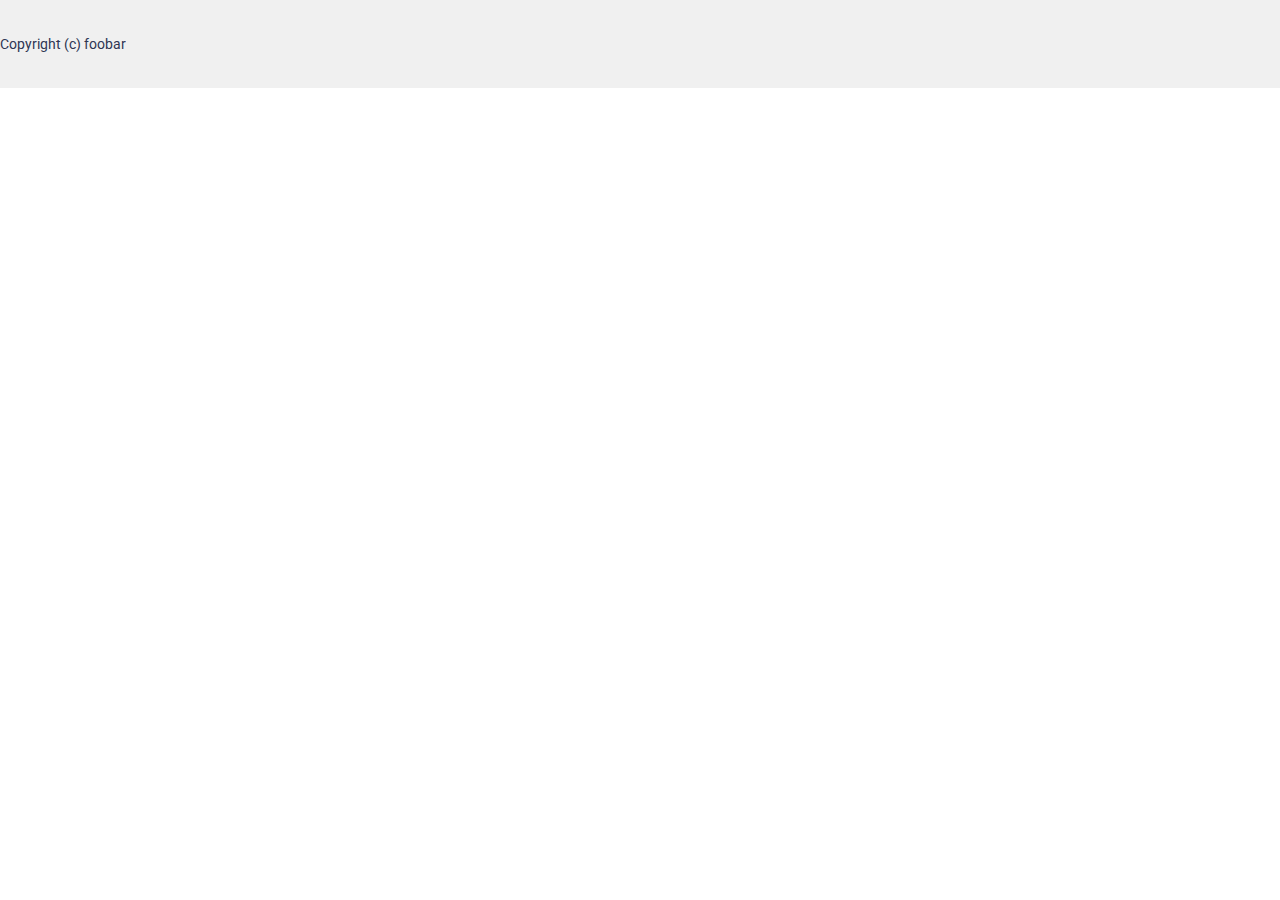
<file: dist/index.html>
<!DOCTYPE html>
<html lang="en">
  <head>
    <meta charset="utf-8">
    <link rel="stylesheet" href="css/main.css" attr>
    <title></title>
  </head>
  <body>
    <div class="header">
      <div class="container">
        <div class="header__menu"></div>
      </div>
    </div>
    <div class="slider">
      <div class="owl-carousel"></div>
    </div>
    <script src="js/main.js"></script>
    <footer id="footer">
      <p>Copyright (c) foobar</p>
    </footer>
  </body>
</html>
</file>
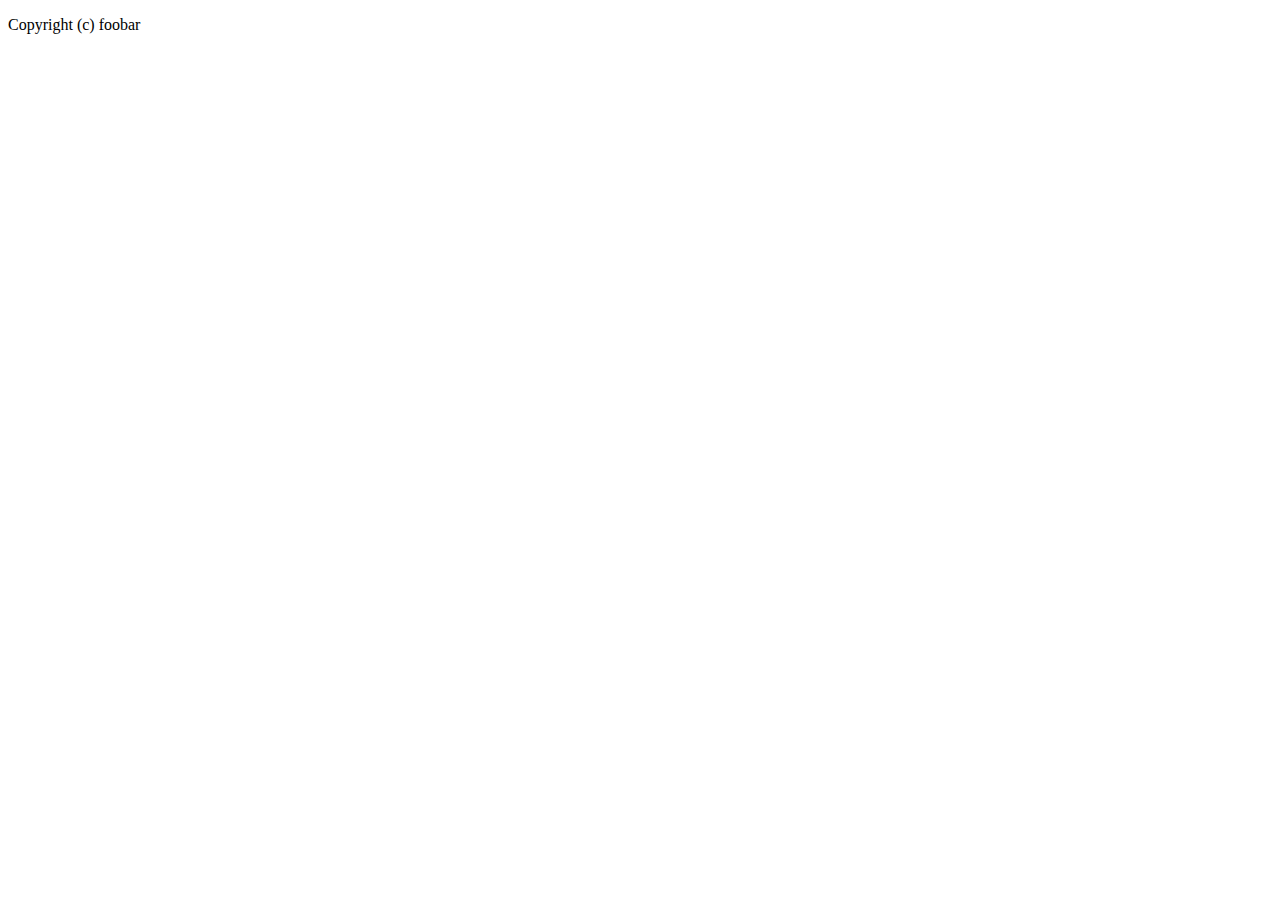
<file: dist/about.html>
<!DOCTYPE html>
<html lang="en">
  <head>
    <meta charset="utf-8">
    <title></title>
  </head>
  <body>
    <div class="header">
      <div class="container">
        <div class="header__menu"></div>
      </div>
    </div>
    <div class="about">
      <div class="about__title"></div>
    </div>
    <script src="js/main.js"></script>
    <footer id="footer">
      <p>Copyright (c) foobar</p>
    </footer>
  </body>
</html>
</file>
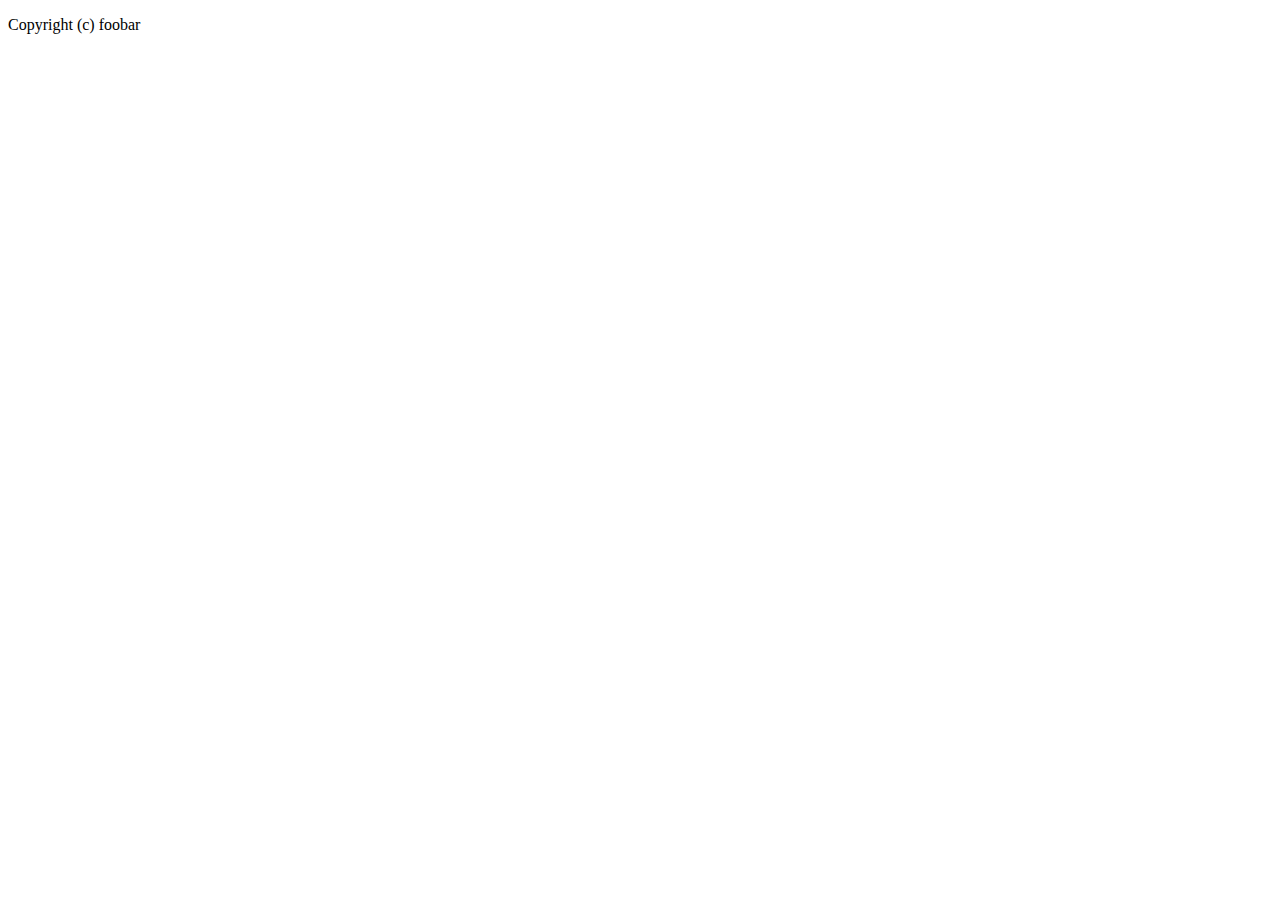
<file: dist/master.html>
<!DOCTYPE html>
<html lang="en">
  <head>
    <meta charset="utf-8">
    <title></title>
  </head>
  <body>
    <div class="header">
      <div class="container">
        <div class="header__menu"></div>
      </div>
    </div>
    <script src="js/main.js"></script>
    <footer id="footer">
      <p>Copyright (c) foobar</p>
    </footer>
  </body>
</html>
</file>
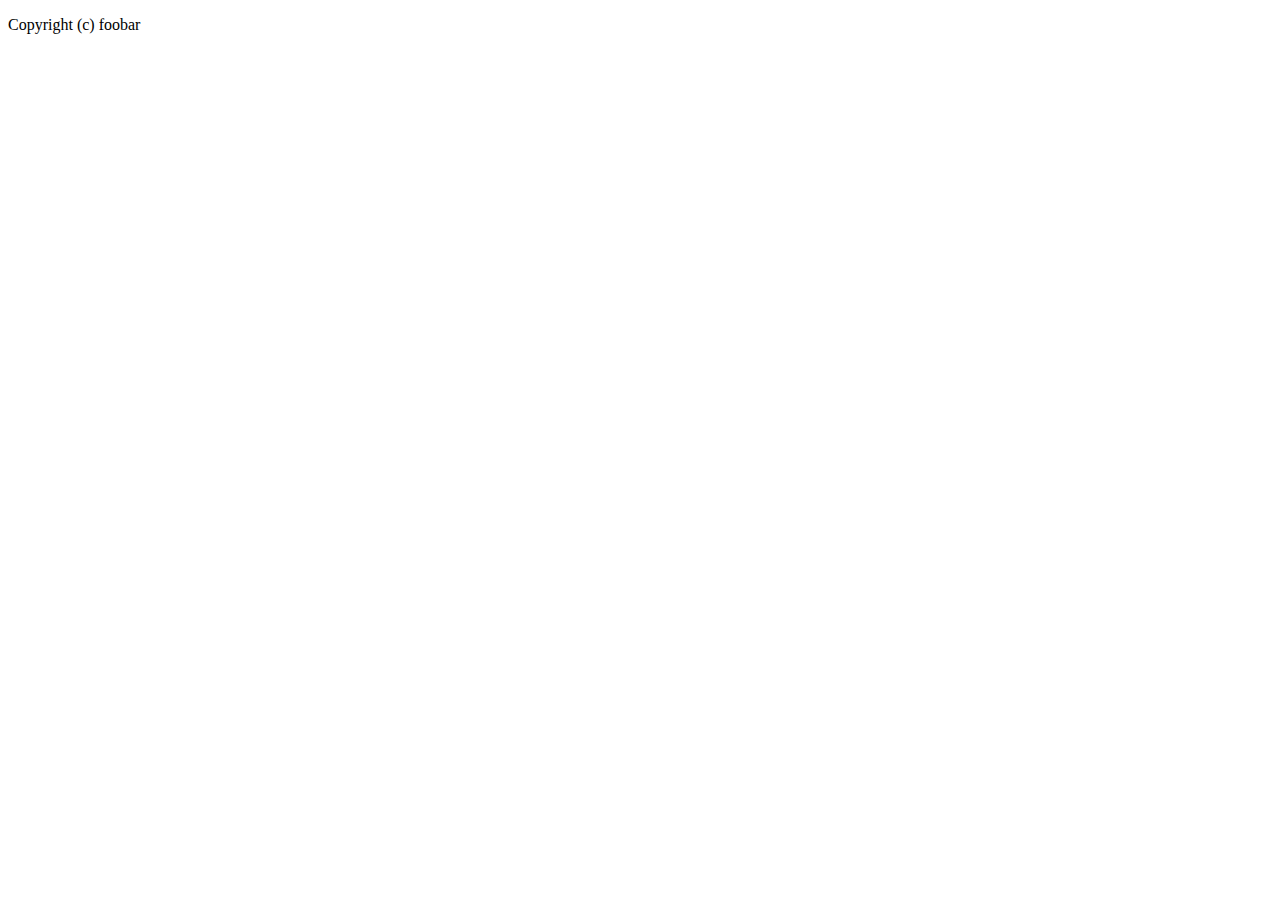
<file: src/about.html>
<!DOCTYPE html>
<html lang="en">
  <head>
    <meta charset="utf-8">
    <title></title>
  </head>
  <body>
    <div class="header">
      <div class="container">
        <div class="header__menu"></div>
      </div>
    </div>
    <script src="js/main.js"></script>
    <footer class="footer" id="footer">
      <p>Copyright (c) foobar</p>
    </footer>
  </body>
</html>
</file>
<file: dist/css/main.css>
@charset "UTF-8";@import url(https://fonts.googleapis.com/css2?family=Roboto:wght@100;300;400;500;700&display=swap);*,::after,::before{box-sizing:border-box;margin:0;padding:0}.container{width:100%;padding-right:15px;padding-left:15px;margin-right:auto;margin-left:auto}@media (min-width:576px){.container{max-width:540px}}@media (min-width:768px){.container{max-width:720px}}@media (min-width:992px){.container{max-width:960px}}@media (min-width:1200px){.container{max-width:1140px}}.row{display:flex;flex-wrap:wrap;margin-right:-15px;margin-left:-15px}.col,.col-1,.col-10,.col-11,.col-12,.col-2,.col-3,.col-4,.col-5,.col-6,.col-7,.col-8,.col-9,.col-auto,.col-lg,.col-lg-1,.col-lg-10,.col-lg-11,.col-lg-12,.col-lg-2,.col-lg-3,.col-lg-4,.col-lg-5,.col-lg-6,.col-lg-7,.col-lg-8,.col-lg-9,.col-lg-auto,.col-md,.col-md-1,.col-md-10,.col-md-11,.col-md-12,.col-md-2,.col-md-3,.col-md-4,.col-md-5,.col-md-6,.col-md-7,.col-md-8,.col-md-9,.col-md-auto,.col-sm,.col-sm-1,.col-sm-10,.col-sm-11,.col-sm-12,.col-sm-2,.col-sm-3,.col-sm-4,.col-sm-5,.col-sm-6,.col-sm-7,.col-sm-8,.col-sm-9,.col-sm-auto,.col-xl,.col-xl-1,.col-xl-10,.col-xl-11,.col-xl-12,.col-xl-2,.col-xl-3,.col-xl-4,.col-xl-5,.col-xl-6,.col-xl-7,.col-xl-8,.col-xl-9,.col-xl-auto{position:relative;width:100%;padding-right:15px;padding-left:15px}.col{flex-basis:0;flex-grow:1;max-width:100%}.col-auto{flex:0 0 auto;width:auto;max-width:100%}.col-1{flex:0 0 8.33333%;max-width:8.33333%}.col-2{flex:0 0 16.66667%;max-width:16.66667%}.col-3{flex:0 0 25%;max-width:25%}.col-4{flex:0 0 33.33333%;max-width:33.33333%}.col-5{flex:0 0 41.66667%;max-width:41.66667%}.col-6{flex:0 0 50%;max-width:50%}.col-7{flex:0 0 58.33333%;max-width:58.33333%}.col-8{flex:0 0 66.66667%;max-width:66.66667%}.col-9{flex:0 0 75%;max-width:75%}.col-10{flex:0 0 83.33333%;max-width:83.33333%}.col-11{flex:0 0 91.66667%;max-width:91.66667%}.col-12{flex:0 0 100%;max-width:100%}.order-first{order:-1}.order-last{order:13}.order-0{order:0}.order-1{order:1}.order-2{order:2}.order-3{order:3}.order-4{order:4}.order-5{order:5}.order-6{order:6}.order-7{order:7}.order-8{order:8}.order-9{order:9}.order-10{order:10}.order-11{order:11}.order-12{order:12}.offset-1{margin-left:8.33333%}.offset-2{margin-left:16.66667%}.offset-3{margin-left:25%}.offset-4{margin-left:33.33333%}.offset-5{margin-left:41.66667%}.offset-6{margin-left:50%}.offset-7{margin-left:58.33333%}.offset-8{margin-left:66.66667%}.offset-9{margin-left:75%}.offset-10{margin-left:83.33333%}.offset-11{margin-left:91.66667%}@media (min-width:576px){.col-sm{flex-basis:0;flex-grow:1;max-width:100%}.col-sm-auto{flex:0 0 auto;width:auto;max-width:100%}.col-sm-1{flex:0 0 8.33333%;max-width:8.33333%}.col-sm-2{flex:0 0 16.66667%;max-width:16.66667%}.col-sm-3{flex:0 0 25%;max-width:25%}.col-sm-4{flex:0 0 33.33333%;max-width:33.33333%}.col-sm-5{flex:0 0 41.66667%;max-width:41.66667%}.col-sm-6{flex:0 0 50%;max-width:50%}.col-sm-7{flex:0 0 58.33333%;max-width:58.33333%}.col-sm-8{flex:0 0 66.66667%;max-width:66.66667%}.col-sm-9{flex:0 0 75%;max-width:75%}.col-sm-10{flex:0 0 83.33333%;max-width:83.33333%}.col-sm-11{flex:0 0 91.66667%;max-width:91.66667%}.col-sm-12{flex:0 0 100%;max-width:100%}.order-sm-first{order:-1}.order-sm-last{order:13}.order-sm-0{order:0}.order-sm-1{order:1}.order-sm-2{order:2}.order-sm-3{order:3}.order-sm-4{order:4}.order-sm-5{order:5}.order-sm-6{order:6}.order-sm-7{order:7}.order-sm-8{order:8}.order-sm-9{order:9}.order-sm-10{order:10}.order-sm-11{order:11}.order-sm-12{order:12}.offset-sm-0{margin-left:0}.offset-sm-1{margin-left:8.33333%}.offset-sm-2{margin-left:16.66667%}.offset-sm-3{margin-left:25%}.offset-sm-4{margin-left:33.33333%}.offset-sm-5{margin-left:41.66667%}.offset-sm-6{margin-left:50%}.offset-sm-7{margin-left:58.33333%}.offset-sm-8{margin-left:66.66667%}.offset-sm-9{margin-left:75%}.offset-sm-10{margin-left:83.33333%}.offset-sm-11{margin-left:91.66667%}}@media (min-width:768px){.col-md{flex-basis:0;flex-grow:1;max-width:100%}.col-md-auto{flex:0 0 auto;width:auto;max-width:100%}.col-md-1{flex:0 0 8.33333%;max-width:8.33333%}.col-md-2{flex:0 0 16.66667%;max-width:16.66667%}.col-md-3{flex:0 0 25%;max-width:25%}.col-md-4{flex:0 0 33.33333%;max-width:33.33333%}.col-md-5{flex:0 0 41.66667%;max-width:41.66667%}.col-md-6{flex:0 0 50%;max-width:50%}.col-md-7{flex:0 0 58.33333%;max-width:58.33333%}.col-md-8{flex:0 0 66.66667%;max-width:66.66667%}.col-md-9{flex:0 0 75%;max-width:75%}.col-md-10{flex:0 0 83.33333%;max-width:83.33333%}.col-md-11{flex:0 0 91.66667%;max-width:91.66667%}.col-md-12{flex:0 0 100%;max-width:100%}.order-md-first{order:-1}.order-md-last{order:13}.order-md-0{order:0}.order-md-1{order:1}.order-md-2{order:2}.order-md-3{order:3}.order-md-4{order:4}.order-md-5{order:5}.order-md-6{order:6}.order-md-7{order:7}.order-md-8{order:8}.order-md-9{order:9}.order-md-10{order:10}.order-md-11{order:11}.order-md-12{order:12}.offset-md-0{margin-left:0}.offset-md-1{margin-left:8.33333%}.offset-md-2{margin-left:16.66667%}.offset-md-3{margin-left:25%}.offset-md-4{margin-left:33.33333%}.offset-md-5{margin-left:41.66667%}.offset-md-6{margin-left:50%}.offset-md-7{margin-left:58.33333%}.offset-md-8{margin-left:66.66667%}.offset-md-9{margin-left:75%}.offset-md-10{margin-left:83.33333%}.offset-md-11{margin-left:91.66667%}}@media (min-width:992px){.col-lg{flex-basis:0;flex-grow:1;max-width:100%}.col-lg-auto{flex:0 0 auto;width:auto;max-width:100%}.col-lg-1{flex:0 0 8.33333%;max-width:8.33333%}.col-lg-2{flex:0 0 16.66667%;max-width:16.66667%}.col-lg-3{flex:0 0 25%;max-width:25%}.col-lg-4{flex:0 0 33.33333%;max-width:33.33333%}.col-lg-5{flex:0 0 41.66667%;max-width:41.66667%}.col-lg-6{flex:0 0 50%;max-width:50%}.col-lg-7{flex:0 0 58.33333%;max-width:58.33333%}.col-lg-8{flex:0 0 66.66667%;max-width:66.66667%}.col-lg-9{flex:0 0 75%;max-width:75%}.col-lg-10{flex:0 0 83.33333%;max-width:83.33333%}.col-lg-11{flex:0 0 91.66667%;max-width:91.66667%}.col-lg-12{flex:0 0 100%;max-width:100%}.order-lg-first{order:-1}.order-lg-last{order:13}.order-lg-0{order:0}.order-lg-1{order:1}.order-lg-2{order:2}.order-lg-3{order:3}.order-lg-4{order:4}.order-lg-5{order:5}.order-lg-6{order:6}.order-lg-7{order:7}.order-lg-8{order:8}.order-lg-9{order:9}.order-lg-10{order:10}.order-lg-11{order:11}.order-lg-12{order:12}.offset-lg-0{margin-left:0}.offset-lg-1{margin-left:8.33333%}.offset-lg-2{margin-left:16.66667%}.offset-lg-3{margin-left:25%}.offset-lg-4{margin-left:33.33333%}.offset-lg-5{margin-left:41.66667%}.offset-lg-6{margin-left:50%}.offset-lg-7{margin-left:58.33333%}.offset-lg-8{margin-left:66.66667%}.offset-lg-9{margin-left:75%}.offset-lg-10{margin-left:83.33333%}.offset-lg-11{margin-left:91.66667%}}@media (min-width:1200px){.col-xl{flex-basis:0;flex-grow:1;max-width:100%}.col-xl-auto{flex:0 0 auto;width:auto;max-width:100%}.col-xl-1{flex:0 0 8.33333%;max-width:8.33333%}.col-xl-2{flex:0 0 16.66667%;max-width:16.66667%}.col-xl-3{flex:0 0 25%;max-width:25%}.col-xl-4{flex:0 0 33.33333%;max-width:33.33333%}.col-xl-5{flex:0 0 41.66667%;max-width:41.66667%}.col-xl-6{flex:0 0 50%;max-width:50%}.col-xl-7{flex:0 0 58.33333%;max-width:58.33333%}.col-xl-8{flex:0 0 66.66667%;max-width:66.66667%}.col-xl-9{flex:0 0 75%;max-width:75%}.col-xl-10{flex:0 0 83.33333%;max-width:83.33333%}.col-xl-11{flex:0 0 91.66667%;max-width:91.66667%}.col-xl-12{flex:0 0 100%;max-width:100%}.order-xl-first{order:-1}.order-xl-last{order:13}.order-xl-0{order:0}.order-xl-1{order:1}.order-xl-2{order:2}.order-xl-3{order:3}.order-xl-4{order:4}.order-xl-5{order:5}.order-xl-6{order:6}.order-xl-7{order:7}.order-xl-8{order:8}.order-xl-9{order:9}.order-xl-10{order:10}.order-xl-11{order:11}.order-xl-12{order:12}.offset-xl-0{margin-left:0}.offset-xl-1{margin-left:8.33333%}.offset-xl-2{margin-left:16.66667%}.offset-xl-3{margin-left:25%}.offset-xl-4{margin-left:33.33333%}.offset-xl-5{margin-left:41.66667%}.offset-xl-6{margin-left:50%}.offset-xl-7{margin-left:58.33333%}.offset-xl-8{margin-left:66.66667%}.offset-xl-9{margin-left:75%}.offset-xl-10{margin-left:83.33333%}.offset-xl-11{margin-left:91.66667%}}*{margin:0;padding:0;font-family:Roboto,sans-serif;color:#2e3553;scroll-behavior:smooth}html{font-size:10px}@media (max-width:768px){html{font-size:8px}}.flex{display:flex}.dflex{display:flex;align-items:center;justify-content:center}.dflexs{display:flex;align-items:center;justify-content:space-between}.justify-between{justify-content:space-between}.justify-start{justify-content:flex-start}.justify-end{justify-content:flex-end}.items-center{align-items:center}.items-start{align-items:flex-start}.items-end{align-items:flex-end}.flex-wrap{flex-wrap:wrap}ul{list-style:none}a{text-decoration:none}a{transition:.3s ease;font-size:14px}a.link{font-size:14px;text-transform:uppercase;font-weight:500;padding:2rem;color:#fff}a.link svg{width:10px;height:10px;margin-left:5px;transition:.3s ease}a.link:hover{color:#ff4c4c}a.link:hover svg{fill:#ff4c4c}a.heading{font-size:14px;font-weight:500}a.heading:hover{color:#ff4c4c}p{font-size:14px;line-height:1.7}p.des{font-size:13px;color:#b2b2c4}p.title{font-weight:500;font-size:16px;color:#fff}.title-module{border:solid 1px #efefef;display:flex;margin-bottom:15px}.title-module h2{position:relative;font-size:1.8rem;text-transform:uppercase;background:#ff4c4c;font-weight:500;padding:0 15px 0;color:#fff;line-height:40px}.title-module h2:after,.title-module h2:before{position:absolute;content:''}.title-module h2:before{top:-8px;left:0;width:100%;height:8px;background:#ff4c4c}.title-module h2:after{content:"";width:0;height:0;border-style:solid;border-width:8px 0 0 8px;border-color:transparent transparent transparent #900;position:absolute;top:-8px;right:-7px}.title-module h2 span{color:#edff01;padding-right:5px}.price{font-size:16px;color:#ff4c4c}.name{font-size:15px;color:#fff;font-weight:500}.name span{padding-left:5px;font-weight:300;color:#fff}del{font-size:13px;color:rgba(0,0,0,.54);margin-left:5px}h4{font-size:15px;color:#333;margin:10px 0;text-transform:uppercase;font-weight:500}button{outline:0;border:0;cursor:pointer}button.custom-button{color:#fff;background:#ff4c4c;text-align:center;transition:.3s ease}button.custom-button:hover{background:#fa6c6c}button.custom-button.icon{width:40px;height:40px;display:flex}button.custom-button.icon img{margin:auto;width:50%}input{outline:0;border:0;background:#fff}input.custom-input{height:40px;padding:0 15px;font-size:14px}input.custom-input::placeholder{color:rgba(0,0,0,.54);font-weight:300}select{outline:0}select.custom-select{border:1px solid #efefef;font-size:14px;width:180px;padding:0 10px;height:33px;line-height:33px;-webkit-appearance:none;-moz-appearance:none;appearance:none;background-position:right center;background-image:url(//bizweb.dktcdn.net/100/332/193/themes/686037/assets/ico-select.png?1548646063561);background-repeat:no-repeat;background-position:right 10px center;background-color:#fff!important;padding-right:28px;text-indent:.01px;text-overflow:'';cursor:pointer}form.custom-form input,form.custom-form textarea{border:1px solid #efefef;width:100%;font-size:15px;margin-bottom:15px}form.custom-form input::placeholder,form.custom-form textarea::placeholder{color:#d8d8d8;font-style:italic}form.custom-form input{height:40px;padding:0 15px}form.custom-form textarea{min-height:160px;padding:20px}form.custom-form button{font-size:14px;text-align:center;height:40px;line-height:40px;padding:0 25px}@media (max-width:991px){.zoomContainer{display:none}}header{position:relative;z-index:10}header .header-top{background:linear-gradient(45deg,#ff4c4c 50%,#33496d 50%);height:40px}@media (max-width:768px){header .header-top{display:none}}header .header-top .header-item a,header .header-top .header-item p,header .header-top .header-item span{color:#fff;font-weight:300}header .header-top .header-item span{padding:0 5px;font-size:14px}header .header-top .header-item a:hover{text-decoration:underline}header .header-middle{padding:2rem 0}@media (max-width:991px){header .header-middle .header-wrap{max-width:100%}}header .header-middle .header-menu-bar{display:none}@media (max-width:991px){header .header-middle .header-menu-bar{display:block;width:30px;cursor:pointer}header .header-middle .header-menu-bar span{width:100%;display:block;margin-bottom:2px;background:#ff4c4c;height:4px;border-radius:5px}}header .header-middle .header-cart-responsive{display:none}@media (max-width:991px){header .header-middle .header-cart-responsive{margin-right:10rem;display:block;position:relative;width:25px}header .header-middle .header-cart-responsive img{width:100%;height:25px}header .header-middle .header-cart-responsive .cart-count{position:absolute;top:0;right:0;transform:translate(50%,-80%);width:20px;height:20px;border:1px solid #ff4c4c;font-size:12px;color:#ff4c4c}}@media (max-width:575px){header .header-middle .header-cart-responsive{margin-right:0}}header .header-middle .header-logo{max-width:180px;flex:0 0 180px;margin-right:2rem}@media (max-width:991px){header .header-middle .header-logo{margin-right:0;margin-left:6rem}}@media (max-width:575px){header .header-middle .header-logo{margin:0}}header .header-middle .header-logo img{width:100%}@media (max-width:991px){header .header-middle .header-address{display:none}}header .header-middle .header-address .address-item{padding:0 15px}@media (min-width:1200px){header .header-middle .header-address .address-item{flex:0 0 230px;max-width:230px}}header .header-middle .header-address .address-item a,header .header-middle .header-address .address-item span{font-size:12px;line-height:1.7}header .header-middle .header-address .address-item img{margin-right:5px}header .header-middle .header-address .address-item a{display:block}header .header-middle .header-address .address-item a:hover{color:#ff4c4c}header .header-cart{flex:0 0 12rem;max-width:12rem}@media (max-width:991px){header .header-cart{display:none}}header .header-cart .cart{width:40px;height:40px;background:#ff4c4c;margin-right:5px}header .header-cart .cart img{width:25px;margin:auto}header .header-cart .cart-info{font-size:12px}header .header-cart .cart-info a{font-weight:600;font-size:14px;margin-bottom:5px;display:block}header .header-cart .cart-info a:hover{color:#ff4c4c}header .header-cart .cart-info span{padding-left:5px}header .header-nav{background:#33496d;height:50px}@media (max-width:991px){header .header-nav .header-wrap{max-width:100%}}@media (max-width:991px){header .header-nav ul.header-item{display:none}}@media (max-width:991px){header .header-nav .header-item.search{width:100%}}header .header-nav .header-item li{position:relative}header .header-nav .header-item li:first-of-type{margin-left:-2rem}header .header-nav .header-item li:hover .megamenu{opacity:1;pointer-events:unset}header .header-nav .header-item li .megamenu{pointer-events:none;position:absolute;transition:.3s ease;opacity:0;top:calc(100% + 17px);left:0;background:#fff;transform:translateX(-15%);width:90rem;padding:10px}header .header-nav .header-item li .megamenu img{width:100%}header .header-nav .header-item li .megamenu li:first-of-type{margin-left:0}header .header-nav .header-item li .megamenu .heading{color:#2e3553;border-bottom:none}header .header-nav .header-item li .megamenu a{display:block;color:#b2b2c4;border-bottom:1px dotted #d8d8d8;padding:8px 0}header .header-nav .header-item li .megamenu a:hover{color:#ff4c4c}header .header-nav .header-search input{width:220px}@media (max-width:991px){header .header-nav .header-search input{width:100%}}.nav-menu-mobile{display:none;position:fixed;width:100%;height:100%;overflow:scroll;top:0;left:0;transition:.3s ease;z-index:99;opacity:0;pointer-events:none}@media (max-width:991px){.nav-menu-mobile{display:block}}.nav-menu-mobile.active{pointer-events:unset;opacity:1}.nav-menu-mobile.active .nav-menu-main{transform:translateX(0)}.nav-menu-mobile .nav-menu-overlay{position:fixed;top:0;left:0;width:100%;height:100%;z-index:100;background:rgba(0,0,0,.4)}.nav-menu-mobile .nav-menu-main{position:fixed;top:0;left:0;width:280px;z-index:101;height:100%;background:#fff;transition:.3s ease;transform:translateX(-100%)}.nav-menu-mobile .nav-menu-main .nav-menu-header{background:#ff4c4c;text-align:center;padding:10px 0}.nav-menu-mobile .nav-menu-main .nav-menu-header img{width:50px;margin:0 auto}.nav-menu-mobile .nav-menu-main .nav-menu-header .menu-authen a{color:#fff;display:inline-block;padding:10px 15px;font-weight:300}.nav-menu-mobile .nav-menu-main .nav-menu-header .menu-authen a:hover{text-decoration:underline}.nav-menu-mobile .nav-menu-main .nav-menu li a{font-weight:300;border-bottom:1px solid #efefef;padding:12px 15px;display:block}.nav-menu-mobile .nav-menu-main .nav-menu li a.active,.nav-menu-mobile .nav-menu-main .nav-menu li a:hover{background:#efefef;color:#ff4c4c}.nav-menu-mobile .nav-menu-main .nav-menu li a.active{font-weight:500}.nav-menu-mobile .nav-menu-main .menu-expand{position:relative}.nav-menu-mobile .nav-menu-main .menu-expand .expand-btn{cursor:pointer;position:absolute;top:10px;right:10px;padding:5px}.nav-menu-mobile .nav-menu-main .menu-expand .expand-btn.active img{transform:rotate(180deg)}.nav-menu-mobile .nav-menu-main .menu-expand .expand-btn img{transition:.3s ease;width:10px}.nav-menu-mobile .nav-menu-main .menu-level-2,.nav-menu-mobile .nav-menu-main .menu-level-3{max-height:0;transition:.3s ease;overflow:hidden}.nav-menu-mobile .nav-menu-main .menu-level-2.active,.nav-menu-mobile .nav-menu-main .menu-level-3.active{max-height:100vh}.nav-menu-mobile .nav-menu-main .menu-level-2 li a,.nav-menu-mobile .nav-menu-main .menu-level-3 li a{padding-left:30px;position:relative;background:#f5f4f4;border-bottom:solid 1px #e4ebf0}.nav-menu-mobile .nav-menu-main .menu-level-2 li a:hover:before,.nav-menu-mobile .nav-menu-main .menu-level-3 li a:hover:before{border-color:#ff4c4c}.nav-menu-mobile .nav-menu-main .menu-level-2 li a:before,.nav-menu-mobile .nav-menu-main .menu-level-3 li a:before{position:absolute;content:'';width:10px;height:10px;border:2px solid rgba(0,0,0,.54);transition:.3s ease;top:50%;left:15px;transform:translateY(-50%);border-radius:50%}.nav-menu-mobile .nav-menu-main .menu-level-3 li a{padding-left:45px}.nav-menu-mobile .nav-menu-main .menu-level-3 li a::before{left:30px}.contact{background:#2e3553;margin-top:5rem}@media (max-width:991px){.contact{padding:5px 0}}@media (max-width:768px){.contact{padding:15px 0}}.contact .contact-wrap{display:flex;align-items:center;justify-content:space-between}@media (max-width:768px){.contact .contact-wrap{flex-direction:column;justify-content:center;text-align:center}}@media (max-width:991px){.contact .contact-item:nth-of-type(1){display:none}}.contact .contact-item:nth-of-type(2),.contact .contact-item:nth-of-type(3){margin-right:8rem}@media (max-width:768px){.contact .contact-item:nth-of-type(2),.contact .contact-item:nth-of-type(3){margin-right:0;width:100%}}.contact .contact-item img{margin-top:-15px}.contact .contact-item p,.contact .contact-item span{color:#fff;line-height:1.2;display:block}@media (max-width:768px){.contact .contact-item p,.contact .contact-item span{line-height:1.5}}.contact .contact-item span{font-size:32px;font-weight:300}.contact .contact-item p{text-transform:uppercase;font-weight:700;font-size:40px}.contact .contact-item .custom-button{display:flex;text-transform:uppercase;padding:10px 5rem;font-size:28px;align-items:center;justify-content:center;color:#fff}@media (max-width:768px){.contact .contact-item .custom-button{width:100%}}.contact .contact-item .custom-button img{width:20px;margin-left:10px;margin-top:0}footer{background:#f0f0f0;padding:3rem 0}footer .footer-bottom{border-top:1px solid #ddd;padding-top:3rem;margin-top:3rem}footer h4{margin:2rem 0}footer h5{font-size:14px;font-weight:600;margin:10px 0 5px}footer p{line-height:1.5}footer a,footer li,footer p{font-size:14px;line-height:2}footer a{display:flex;align-items:center}footer a.social-link{margin-right:5px}footer a.social-link img{width:30px}footer a:hover{color:#ff4c4c}footer a img{width:15px;margin-right:5px}footer button,footer input{display:block;margin-bottom:10px;width:100%}footer .custom-button{height:40px}@media (max-width:575px){footer .footer-item.pay img{width:100%}}.btnOnTop{width:37px;height:37px;border:2px solid #edff01;background:#ff4c4c;position:fixed;z-index:10;right:20px;bottom:30px;transition:.3s ease;opacity:0;transform:translateY(20px)}.btnOnTop.active{transform:translateY(0);opacity:1}.btnOnTop img{width:15px;pointer-events:none}.product{border:1px solid #efefef;border-radius:5px;margin-bottom:1rem;position:relative}@media (min-width:1200px){.product:hover .product-info .price,.product:hover .product-info .rating{opacity:0}}.product:hover .product-option.buy{opacity:1}@media (max-width:991px){.product.hoz{flex-direction:column}}.product.hoz .product-image{flex:0 0 45%;max-width:45%}@media (max-width:991px){.product.hoz .product-image{flex:0 0 100%;max-width:100%}}.product.big .product-info .heading{font-size:18px}.product p.product-des{overflow:hidden;display:-webkit-box;-webkit-line-clamp:3;-webkit-box-orient:vertical}.product .product-image{position:relative;overflow:hidden}.product .product-image:hover img{transform:scale(1.2)}.product .product-image .product-label{position:absolute;text-align:center;z-index:2;color:#fff;font-size:14px;font-weight:600}.product .product-image .product-label.hot{top:0;left:0;transform:translate(-40%,-20%) rotate(-45deg);padding:20px 0 10px;width:50%;background:#35bf76}.product .product-image .product-label.sale{background:#ffc321;right:0;width:50%;padding:20px 0 10px;transform:translate(40%,-20%) rotate(45deg)}.product .product-image img{width:100%;transition:.3s ease;object-fit:cover}.product .product-info{padding:10px}.product .product-info .rating{margin:10px 0}.product .product-info .rating img{width:15px;margin-right:5px}.product .product-option{margin:13px 0;width:140px;height:40px;background:#ff4c4c;padding-right:10px;cursor:pointer;text-align:center;display:flex;align-items:center;text-transform:uppercase;font-weight:300;font-size:14px;color:#fff}.product .product-option.buy{margin:0;position:absolute;bottom:10px;left:10px;opacity:0}@media (max-width:1200px){.product .product-option.buy{display:none}}.product .product-option .option-icon{background:red;flex:0 0 40px;max-width:40px;height:40px;display:flex;margin-right:15px}.product .product-option .option-icon img{width:50%;margin:auto}.banner-layout{position:relative;text-align:center;overflow:hidden}.banner-layout:before{position:absolute;content:'';top:0;left:0;width:100%;height:100%;background:rgba(0,0,0,.2);z-index:2}.banner-layout .banner-background{position:absolute;top:0;left:0;width:100%;height:100%;object-fit:cover;object-position:center}.banner-layout .banner-info{position:relative;height:30rem;z-index:3;flex-direction:column}.banner-layout h1{font-size:4.8rem;margin-bottom:15px;color:#fff;font-weight:500}.banner-layout a,.banner-layout span{display:inline-block;margin:0 5px;font-size:15px;color:#fff;line-height:1.5}.banner-layout span{transform:rotate(90deg)}.banner-layout span img{width:10px}.banner-layout a{font-weight:500}.banner-layout a:nth-of-type(1){font-weight:300}.hover-effect{position:absolute;width:100%;height:100%;top:0;left:0}.hover-effect .effect{transition:.5s ease;position:absolute;width:100%;height:100%;top:50%;left:50%;transform:translate(-50%,-50%)}.last-news .last-new-item{padding:10px 0}@media (max-width:991px){.last-news .last-new-item{align-items:flex-start}}.last-news .last-new-item:not(:last-of-type){border-bottom:1px dashed #efefef}.last-news .last-new-item .last-new-image{flex:0 0 90px;max-width:90px;margin-right:10px}.last-news .last-new-item .last-new-image img{width:100%}.last-news .last-new-item .heading{font-weight:400}.news-category .nav-menu{margin-bottom:25px}.news-category .nav-menu li a{font-weight:300;padding:12px 0;display:block}.news-category .nav-menu li a.active,.news-category .nav-menu li a:hover{color:#ff4c4c}.news-category .nav-menu li a.active{font-weight:500}.news-category .menu-expand{position:relative}.news-category .menu-expand .expand-btn{cursor:pointer;position:absolute;top:10px;right:10px;padding:5px}.news-category .menu-expand .expand-btn.active img{transform:rotate(180deg)}.news-category .menu-expand .expand-btn img{transition:.3s ease;width:10px}.news-category .menu-level-2,.news-category .menu-level-3{max-height:0;transition:.3s ease;overflow:hidden}.news-category .menu-level-2.active,.news-category .menu-level-3.active{max-height:100vh}.news-category .menu-level-2 li a,.news-category .menu-level-3 li a{padding-left:30px;position:relative}.news-category .menu-level-3 li a{padding-left:45px}.news-category .menu-level-3 li a::before{left:30px}.pagination{display:flex;align-items:center}.pagination li{width:35px;height:35px;margin:0 3px;display:flex;align-items:center;justify-content:center;transition:.3s ease;font-size:14px;border:1px solid #efefef;cursor:pointer}.pagination li:hover{border-color:#ff4c4c}.pagination li.active{border-color:#ff4c4c;background:#ff4c4c;color:#fff}.pagination li img{width:10px;height:10px;pointer-events:none}.pagination li.next img{transform:rotate(180deg)}.popup-order{position:fixed;top:0;left:0;width:100%;height:100%;z-index:999;transition:.3s ease;pointer-events:none;transition:.3s ease;opacity:0}.popup-order.active{opacity:1;pointer-events:unset}.popup-order.active .popup-main{transform:translate(-50%,-50%) scale(1)}.popup-order .popup-close{width:15px;cursor:pointer}.popup-order .popup-overlay{position:absolute;z-index:1000;top:0;left:0;width:100%;height:100%;background:rgba(0,0,0,.4)}.popup-order .popup-main{transition:.3s ease;position:absolute;z-index:1001;width:38rem;padding:15px;background:#fff;top:50%;left:50%;transform:translate(-50%,-50%) scale(0)}.popup-order .popup-main .title{font-size:20px;font-weight:500;color:#ff4c4c;margin-bottom:20px}.popup-order .popup-main form{display:flex;flex-direction:column}.popup-order .popup-main .custom-button{margin-left:auto}.home-banner .banner-image img{width:100%}.home-banner .banner-privacy{background:#33496d;padding:20px 0}@media (max-width:991px){.home-banner .banner-privacy .privary-wrap{max-width:100%}}@media (max-width:575px){.home-banner .banner-privacy .privacy-item{flex-direction:column;text-align:center}}.home-banner .banner-privacy .privacy-item img{flex:0 0 55px;max-width:55px;margin-right:10px}.home-banner .banner-privacy .privacy-item .privacy-info p{color:#fff}.home-product{padding:3rem 0}.product-1 .section-wrap{position:relative}.product-1 .product-items{margin:0 -15px}.product-1 .owl-nav{position:absolute;top:-62px;right:20px}.product-1 .owl-nav .owl-next,.product-1 .owl-nav .owl-prev{margin:0 8px}.product-1 .owl-nav .owl-next.disabled,.product-1 .owl-nav .owl-prev.disabled{opacity:.3}.product-1 .owl-nav .owl-next span,.product-1 .owl-nav .owl-prev span{font-size:40px}.product-2 .section-wrap{position:relative}.product-2 .section-wrap .owl-nav button{position:absolute;top:50%;transform:translateY(-50%)}.product-2 .section-wrap .owl-nav button.owl-prev{left:0;background:#fff;padding-bottom:5px!important;border:1px solid #efefef}.product-2 .section-wrap .owl-nav button.owl-prev:hover{background:#ff4c4c;border-color:#ff4c4c}.product-2 .section-wrap .owl-nav button.owl-prev:hover span{color:#fff}.product-2 .section-wrap .owl-nav button.owl-next{right:0;background:#fff;padding-bottom:5px!important;border:1px solid #efefef}.product-2 .section-wrap .owl-nav button.owl-next:hover{border-color:#ff4c4c;background:#ff4c4c}.product-2 .section-wrap .owl-nav button.owl-next:hover span{color:#fff}.product-2 .section-wrap .owl-nav button span{transition:.3s ease;margin:auto;font-size:40px;padding:0 10px}.product-2 .section-wrap .owl-nav button.disabled{opacity:.3}.product-2 .product-item{position:relative;display:block}.product-2 .product-item:hover .hover-effect .effect{background:rgba(255,255,255,.211765)}.product-2 .product-item:hover .hover-effect .effect.hoz{transform:translate(-50%,-50%) scaleX(0)}.product-2 .product-item:hover .hover-effect .effect.ver{transform:translate(-50%,-50%) scaleY(0)}.product-2 .product-item:hover .product-image img{transform:scale(1.2)}.product-2 .product-item:hover .product-title{transform:translate(-50%,-50%)}.product-2 .product-item .product-image{position:relative;height:190px;overflow:hidden}.product-2 .product-item .product-image img{width:100%;height:100%;transition:.5s ease;object-fit:cover;object-position:center}.product-2 .product-item .product-title{pointer-events:none;position:absolute;text-align:center;font-size:2rem;text-transform:uppercase;color:#fff;font-weight:700;transition:.3s ease;top:50%;left:50%;transform:translate(-50%,100%);width:100%;padding:5px;background:rgba(255,255,255,.211765)}.product-3 .section-wrap{justify-content:stretch}.product-3 .section-wrap .section-items{margin:0 -15px}@media (max-width:991px){.product-3 .section-wrap .section-items .section-item:first-of-type{margin-bottom:3rem}}.product-3 .section-wrap .product-items .product-col:nth-of-type(odd){padding-right:7.5px}.product-3 .section-wrap .product-items .product-col:nth-of-type(even){padding-left:7.5px}@media (max-width:768px){.product-3 .section-wrap .product-items .product-col{padding:0 15px!important}}.product-3 .section-wrap .testimonial-section{background:url(../images/bg-testimonial.png);background-size:cover;background-position:center;position:relative}.product-3 .section-wrap .testimonial-section .owl-dots{display:flex;justify-content:center;position:absolute;bottom:10%;left:0;width:100%}@media (max-width:1200px){.product-3 .section-wrap .testimonial-section .owl-dots{bottom:5%}}.product-3 .section-wrap .testimonial-section .owl-dots .owl-dot{width:12px;height:12px;background:#fff;margin:0 5px;border-radius:50%;transition:.3s ease}.product-3 .section-wrap .testimonial-section .owl-dots .owl-dot.active,.product-3 .section-wrap .testimonial-section .owl-dots .owl-dot:hover{background:#ff4c4c}.product-3 .section-wrap .testimonial-item{padding:12rem 4rem;text-align:center}@media (max-width:1200px){.product-3 .section-wrap .testimonial-item{padding:7rem 4rem}}.product-3 .section-wrap .testimonial-item .quote{font-size:15px;font-weight:300;color:#fff;font-style:italic;line-height:2;margin-bottom:2rem}.product-3 .section-wrap .testimonial-item .testimonial-avatar{margin:5rem auto;width:100px;height:100px;border-radius:50%;border:1px solid #fff;padding:3px;position:relative;overflow:hidden}.product-3 .section-wrap .testimonial-item .testimonial-avatar img{position:absolute;width:100%;height:100%;object-position:center;object-fit:cover}.product-3 .section-wrap .testimonial-item .rating{margin:0 auto}.product-3 .section-wrap .testimonial-item .rating img{width:15px;margin-right:5px}.product-3 .product-items{margin:0 -15px}.home-banner-sale .image-banner{position:relative}.home-banner-sale .image-banner:hover .hover-effect .effect{background:rgba(255,255,255,.211765)}.home-banner-sale .image-banner:hover .hover-effect .effect.hoz{transform:translate(-50%,-50%) scaleX(0)}.home-banner-sale .image-banner:hover .hover-effect .effect.ver{transform:translate(-50%,-50%) scaleY(0)}.home-banner-sale .image-banner img{width:100%}.product-4 .product-items{margin:0 -15px}.home-news .news-items{margin:0 -15px}.home-news .banner-image{position:relative}.home-news .banner-image:hover .hover-effect .effect{background:rgba(255,255,255,.211765)}.home-news .banner-image:hover .hover-effect .effect.hoz{transform:translate(-50%,-50%) scaleX(0)}.home-news .banner-image:hover .hover-effect .effect.ver{transform:translate(-50%,-50%) scaleY(0)}.home-news .banner-image img{width:100%}@media (max-width:991px){.home-news .new-item:nth-of-type(1){display:none}}.home-news .new-item:nth-of-type(2){padding:0}.home-news .blog-item{margin-bottom:10px}.home-news .blog-item.type1{position:relative}.home-news .blog-item.type1:hover .blog-image img{transform:scale(1.2)}.home-news .blog-item.type1 .blog-image{position:relative;overflow:hidden}.home-news .blog-item.type1 .blog-image img{transition:.3s ease;width:100%;object-fit:cover}.home-news .blog-item.type1 .blog-info{position:absolute;background:linear-gradient(to top,#1c2035 0,rgba(50,60,133,0) 100%);padding:0 15px 20px;bottom:0;left:0;width:100%}.home-news .blog-item.type1 .blog-info .heading{display:block;margin-bottom:10px;font-size:20px;color:#fff}.home-news .blog-item.type1 .blog-info .heading:hover{color:#ff4c4c}.home-news .blog-item.type1 .blog-info .des-item{color:#b2b2c4;font-size:13px;margin-right:10px}.home-news .blog-item.type1 .blog-info .des-item img{margin-right:5px;width:15px}.home-news .blog-item.type2{display:flex;align-items:center}.home-news .blog-item.type2 .blog-image{margin-right:2rem}.home-news .blog-item.type2 .blog-image img{width:100px}.home-news .blog-item.type2 .blog-info .heading{display:block;margin-bottom:10px}.home-news .blog-item.type2 .blog-info .des-item{color:#b2b2c4;font-size:13px;margin-right:10px}.home-news .blog-item.type2 .blog-info .des-item img{margin-right:5px;width:15px}.product-5 .section-wrap{position:relative}.product-5 .owl-nav{position:absolute;top:-62px;right:10px}.product-5 .owl-nav .owl-next,.product-5 .owl-nav .owl-prev{margin:0 8px}.product-5 .owl-nav .owl-next.disabled,.product-5 .owl-nav .owl-prev.disabled{opacity:.3}.product-5 .owl-nav .owl-next span,.product-5 .owl-nav .owl-prev span{font-size:40px}.about{padding:8rem 0}.about .title{text-transform:uppercase;font-size:15px;color:#ff4c4c;padding-bottom:8px;border-bottom:1px solid #ff4c4c;margin-bottom:4rem}.about .heading{font-size:14px;font-weight:500;text-transform:none}.about p{margin-bottom:30px}.category-section{padding:4rem 0}.category-section .category-wrap .category-sort{margin-bottom:15px;font-size:14px}.category-section .category-wrap .category-sort select{margin-left:15px}.category-section .category-wrap .category-products{margin:0 -15px}.news{padding:4rem 0}.news h3.title{font-size:15px;text-transform:uppercase;margin-bottom:20px}@media (max-width:991px){.news .news-main{flex-wrap:wrap-reverse}}.news .pagination{float:right;margin-bottom:15px}.news .news-wrap .news-news .title{text-transform:uppercase;font-size:15px;color:#ff4c4c;padding-bottom:8px;border-bottom:1px solid #ff4c4c;margin-bottom:15px}.news .news-wrap .news-news .news-items{margin:0 -15px}.news .news-wrap .news-news .news-items .new-item{margin-bottom:20px}.news .news-wrap .news-news .news-items .new-item .new-image{margin-bottom:15px}.news .news-wrap .news-news .news-items .new-item .new-image img{width:100%}.news .news-wrap .news-news .news-items .new-item .date{font-size:14px;color:#b2b2c4;margin:10px 0}.news .news-wrap .news-news .news-items .new-item .date img{width:10px;margin-right:5px}.news .news-wrap .news-news .news-items .new-item p{overflow:hidden;display:-webkit-box;-webkit-line-clamp:3;-webkit-box-orient:vertical;margin-bottom:10px}.news .news-wrap .news-news .news-items .new-item a.new-read-more{height:35px;display:inline-block;text-align:center;line-height:35px;background:#ff4c4c;color:#fff;text-decoration:none;font-size:14px;font-weight:400;padding:0 30px}.news .news-wrap .news-news .news-items .new-item a.new-read-more:hover{background:#fa6c6c}.new-detail{padding:4rem 0}@media (max-width:991px){.new-detail .post-detail{padding:0}}.new-detail .post-detail h1.title{font-size:30px!important;color:#2e3553!important;border:none!important;padding-bottom:0!important;text-transform:none!important}.new-detail .post-detail .post-info{margin-bottom:15px}@media (max-width:575px){.new-detail .post-detail .post-info{flex-direction:column;align-items:flex-start}.new-detail .post-detail .post-info .new-date{margin-bottom:10px}}.new-detail .post-detail .post-info .new-author,.new-detail .post-detail .post-info .new-date{margin-right:10px;font-size:14px;color:#b2b2c4}.new-detail .post-detail .post-info .new-author img,.new-detail .post-detail .post-info .new-date img{width:15px;margin-right:5px}.new-detail .post-detail .post-image{max-width:480px;width:100%;margin:10px auto;display:block}.new-detail .post-detail p{color:rgba(0,0,0,.54);line-height:1.8}.new-detail .post-comments{margin-top:6rem}.new-detail .post-comments h3{font-size:20px;margin:10px 0 10px;padding:20px 0;border-top:1px solid #efefef;font-weight:400}.new-detail .post-comments .comment-items{margin-top:3rem}.new-detail .post-comments .comment-items h4{font-size:16px;font-weight:500;margin:10px 0;text-transform:none}.new-detail .post-comments .comment-items .comment-item{padding:20px 0}.new-detail .post-comments .comment-items .comment-item .avatar{margin-right:15px;position:relative;border-radius:50%;overflow:hidden;max-width:50px;flex:0 0 50px;height:50px}.new-detail .post-comments .comment-items .comment-item .avatar img{position:absolute;top:0;left:0;width:100%;height:100%;object-fit:cover;object-position:center}.new-detail .post-comments .comment-items .comment-item .comment-info{padding-bottom:30px;border-bottom:1px solid #efefef;flex:1}.new-detail .post-comments .comment-items .comment-item .comment-info .date,.new-detail .post-comments .comment-items .comment-item .comment-info h5,.new-detail .post-comments .comment-items .comment-item .comment-info p{font-size:14px;font-weight:400}.new-detail .post-comments .comment-items .comment-item .comment-info .date,.new-detail .post-comments .comment-items .comment-item .comment-info h5{margin-bottom:5px}.new-detail .post-comments .comment-items .comment-item .comment-info .date,.new-detail .post-comments .comment-items .comment-item .comment-info p{color:rgba(0,0,0,.54)}.contact-page{padding:6rem 0 0}.contact-page .contact-map{margin-bottom:3rem;padding:0 15px}@media (max-width:575px){.contact-page .contact-map{padding:0}}.contact-page .contact-map iframe{height:450px}@media (max-width:575px){.contact-page .contact-map iframe{height:300px}}.contact-page .contact-form .contact-item{margin-bottom:20px}@media (max-width:991px){.contact-page .contact-form .contact-item{padding:0}}.contact-page .contact-form .contact-item h2.title{margin-bottom:3rem;font-size:24px;color:#ff4c4c;font-weight:500}.contact-page .contact-form .contact-item h4{margin-bottom:15px;font-size:15pxc}.contact-page .contact-form .contact-item p{font-size:15px;line-height:1.7;margin-bottom:20px}.contact-page .contact-form .contact-item ul li{font-size:14px;margin-bottom:15px;line-height:1.5}.contact-page .contact-form .contact-item ul li img{width:15px;margin-right:3rem}.contact-page .contact-form .contact-item ul li strong{font-weight:500;padding-right:5px}.contact-page .contact-form .contact-item ul li a{color:#ff4c4c}.product-detail{padding:6rem 0 0}.product-detail .detail{position:relative;overflow:hidden;padding:2rem;border:1px solid #efefef}.product-detail .detail .product-label{position:absolute;text-align:center;z-index:2;color:#fff;font-size:16px;font-weight:600;width:50%;padding:20px 0 10px;transform:translate(47%,-50%) rotate(45deg);right:0}.product-detail .detail .product-label.hot{background:#35bf76}.product-detail .detail .product-label.sale{background:#ffc321}.product-detail .detail .detail-item:nth-of-type(1){padding-left:0}@media (max-width:991px){.product-detail .detail .detail-item:nth-of-type(1){padding:0;margin-bottom:30px}}.product-detail .detail .detail-item:nth-of-type(2){padding-right:0}@media (max-width:991px){.product-detail .detail .detail-item:nth-of-type(2){padding:0}}.product-detail .detail .detail-item .product-image-main{margin-bottom:10px}.product-detail .detail .detail-item .product-image-main img{width:100%}.product-detail .detail .detail-item .product-images .image-item{cursor:pointer;border:1px solid transparent}.product-detail .detail .detail-item .product-images .image-item.active,.product-detail .detail .detail-item .product-images .image-item:hover{border:1px solid #ff4c4c}.product-detail .detail .detail-item .product-images .image-item img{width:100%}.product-detail .detail .detail-item h3.title{font-size:26px;font-weight:400;margin-bottom:15px}.product-detail .detail .detail-item ul.product-rating img{width:10px;margin-right:3px}.product-detail .detail .detail-item ul.product-rating a{color:rgba(0,0,0,.54);text-decoration:underline}.product-detail .detail .detail-item ul li{display:inline-block;margin-right:15px;font-size:14px;margin-bottom:1.5rem}.product-detail .detail .detail-item ul li span{color:#ff4c4c;padding-left:5px}.product-detail .detail .detail-item .product-price{padding:15px 10px;background:url(../images/banner-price.png);background-size:cover;background-position:center;font-size:14px;color:#ff4c4c;font-weight:300}.product-detail .detail .detail-item .product-price strong{font-size:28px;font-weight:500;color:#ff4c4c;padding-left:5px}.product-detail .detail .detail-item .custom-button{font-size:16px;padding:15px 5rem;margin:20px 0;text-align:center}@media (max-width:768px){.product-detail .detail .detail-item .custom-button{width:100%}}.product-detail .detail-tab{margin-top:30px}.product-detail .detail-tab .tab-btn{display:flex}@media (max-width:575px){.product-detail .detail-tab .tab-btn{flex-direction:column}}.product-detail .detail-tab .tab-btn .tab-item{height:45px;line-height:45px;padding:0 4rem;font-size:14px;text-transform:uppercase;font-weight:500;border:1px solid #efefef;border-bottom:0;cursor:pointer;transition:.3s ease}@media (max-width:575px){.product-detail .detail-tab .tab-btn .tab-item{width:100%;padding:0 2rem}}.product-detail .detail-tab .tab-btn .tab-item:not(:first-of-type){border-left:0}@media (max-width:575px){.product-detail .detail-tab .tab-btn .tab-item:not(:first-of-type){border-left:1px solid #efefef}}.product-detail .detail-tab .tab-btn .tab-item.active,.product-detail .detail-tab .tab-btn .tab-item:hover{background:#ff4c4c;color:#fff}@media (max-width:575px){.product-detail .detail-tab .tab-btn .tab-item.active,.product-detail .detail-tab .tab-btn .tab-item:hover{background:#fff;color:#ff4c4c}}.product-detail .detail-tab .tab-des .tab-item{display:none;border:1px solid #efefef;padding:2.5rem}.product-detail .detail-tab .tab-des .tab-item.active{display:block}.product-detail .detail-tab .tab-des .tab-item li,.product-detail .detail-tab .tab-des .tab-item p{font-size:14px;line-height:1.7;margin-bottom:25px}.product-detail .detail-tab .tab-des .tab-item li::before{content:'•';color:#2e3553;display:inline-block;margin-right:10px}.product-detail .detail-tab .tab-des .tab-item .heading{font-size:16px;font-weight:400;padding-bottom:10px;border-bottom:1px solid #efefef}.product-detail .detail-tab .tab-des .tab-item .custom-button{display:block;font-size:14px;margin-left:auto;padding:10px 15px}
</file>
